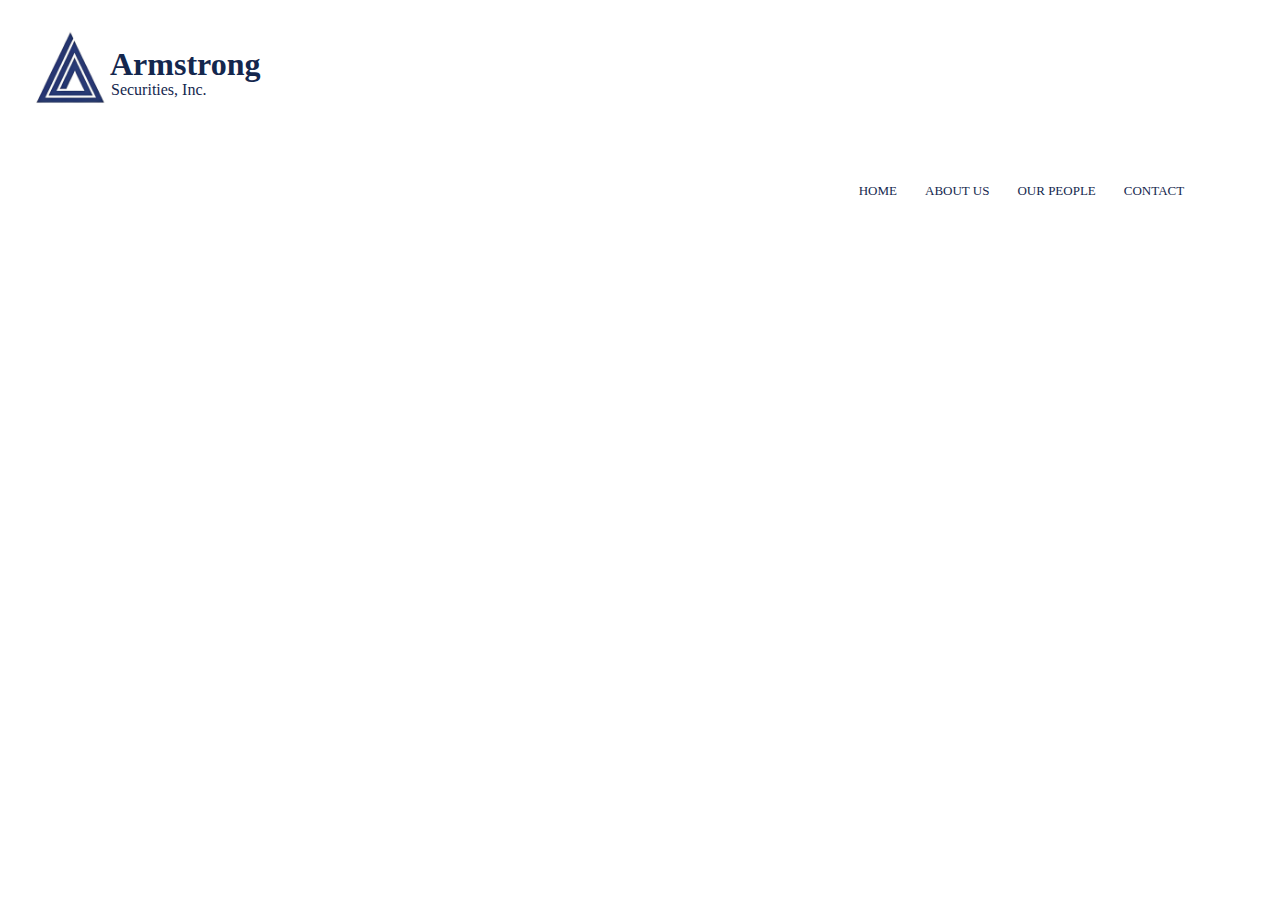
<file: index.html>
<!DOCTYPE html>
<html lang="en">
<head>
    <meta charset="UTF-8">
    <meta http-equiv="X-UA-Compatible" content="IE=edge">
    <meta name="viewport" content="width=device-width, initial-scale=1.0">
    <title>Armstrong Securities, Inc.</title>
    <link rel="stylesheet" href="./style.css">
    <link rel="stylesheet" href="https://cdnjs.cloudflare.com/ajax/libs/font-awesome/6.2.0/css/all.min.css">
</head>
<body>
    <img src="./images/logo.jpg" alt="armstrong-logo">
    <a href="index.html"><h1>Armstrong</h1><p>Securities, Inc.</p></a>
    <nav>
        <div class="nav-links" id="navLinks">
            <i class="fa fa-times" onclick="hideMenu()"></i>
            <ul>
                <li><a href="">HOME</a></li>
                <li><a href="">ABOUT US</a></li>
                <li><a href="">OUR PEOPLE</a></li>
                <li><a href="">CONTACT</a></li>
            </ul>
        </div>
            <i class="fa fa-bars" onclick="showMenu()"></i>
    </nav>

<script>
        var navLinks = document.getElementById("navLinks");
        function showMenu(){
            navLinks.style.right = "0";
        }
        function hideMenu(){
            navLinks.style.right = "-300px";
        }
</script>
</body>
</html>
</file>
<file: style.css>
img{
    height: 80px;
    margin: 20px;
    display: inline-block;
    position: relative;
    width: 80px;
}
a{
    color: #14274E;
}
h1{
    display: inline-block;
    position: absolute;
    top: 25px;
    left: 110px;
}
p{
    display: inline-block;
    position: absolute;
    top: 65px;
    left: 111px;
}
nav{
    display: flex;
    padding: 2% 6%;
    justify-content: space-between;
    align-items: center;
}
.nav-links{
    flex: 1;
    text-align: right;
}
.nav-links ul li{
    list-style: none;
    display: inline-block;
    padding: 8px 12px;
    position: relative;
}
.nav-links ul li a{
    color: #14274E;
    text-decoration: none;
    font-size: 13px;
}
.nav-links ul li::after{
    content: '';
    width: 0%;
    height: 1px;
    background: #f44336;
    display: block;
    margin: auto;
    transition: 0.5s;
}
.nav-links ul li:hover::after{
    width: 100%;
}
nav .fa{
    display: none;
}

@media(max-width: 700px){
    .text-box h1{
        font-size: 20px;
    }
    .nav-links ul li{
        display: block;
    }
    .nav-links{
        position: absolute;
        background:#9BA4B4;
        height: 100vh;
        width: 200px;
        top: 0;
        right: -260px;
        text-align: left;
        z-index: 2;
        transition: 1s;
    }
    nav .fa{
        display: block;
        color: #14274E;
        margin: 10px;
        font-size: 22px;
        cursor: pointer;
    }
    .nav-links{
        padding: 30px;
    }
}
</file>
